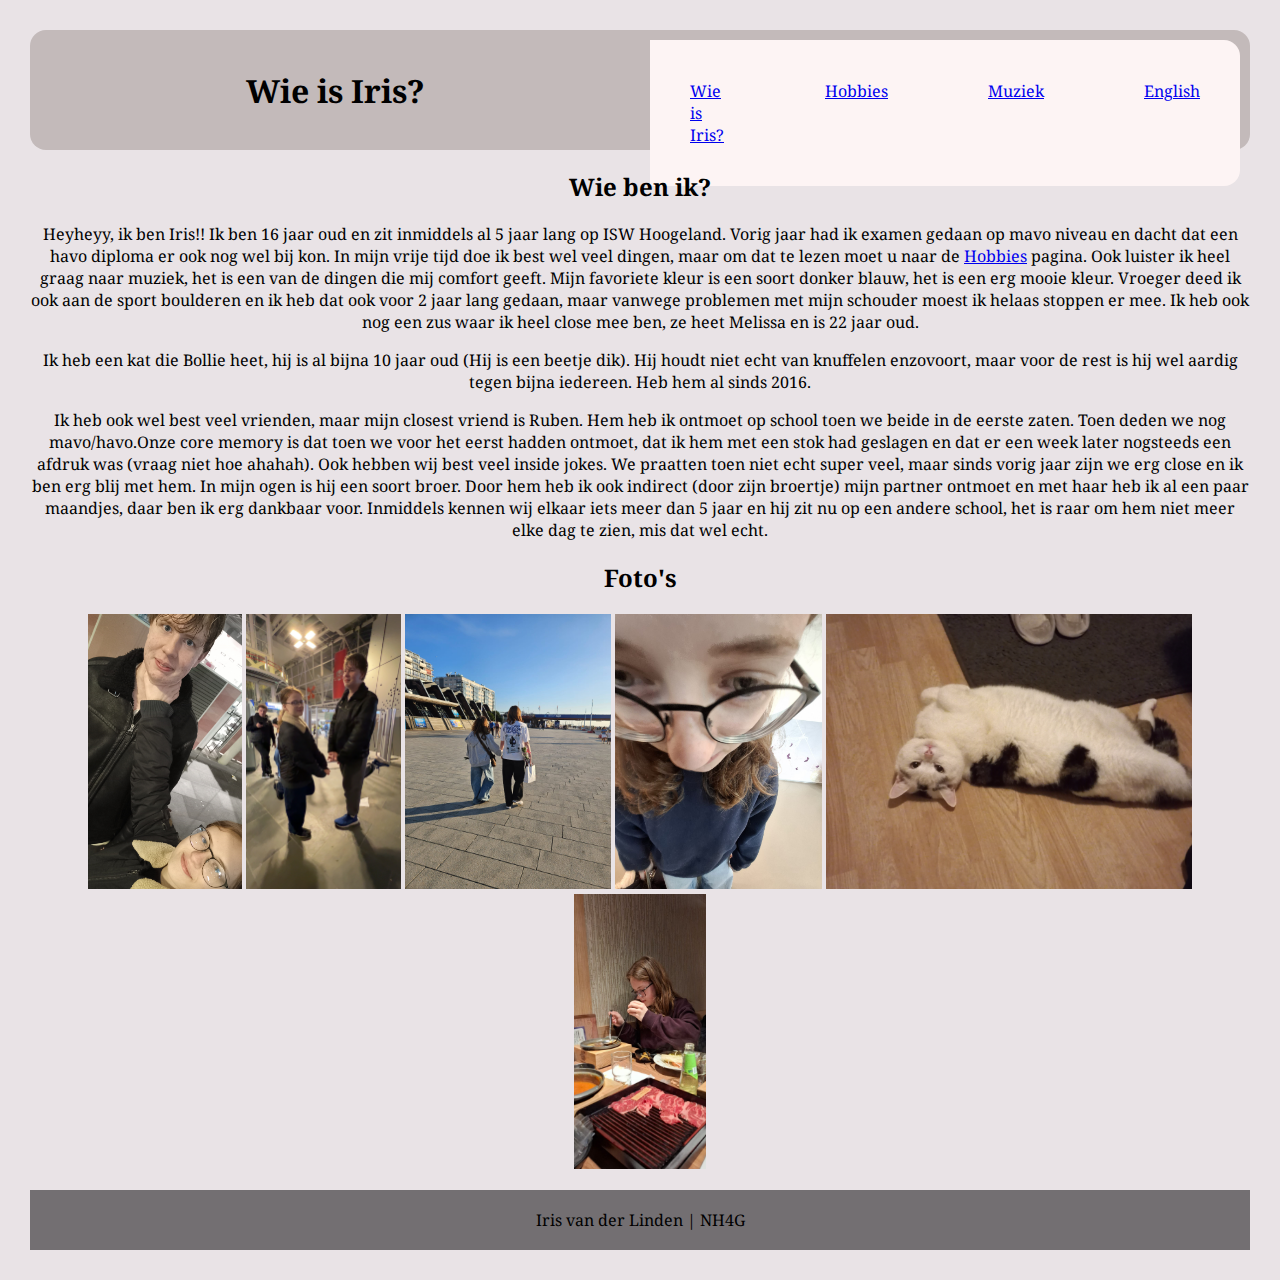
<file: index.html>
<!DOCTYPE html>
<html>

<head>
  <meta charset="utf-8">
  <meta name="viewport" content="width=device-width">
  <title>Wie is Iris?</title>
  <link href="style.css" rel="stylesheet" type="text/css" />
  
</head>
<body>
  <header> <h1>Wie is Iris?</h1> </header>
  
  <nav>
    <ul>
      <li> 
        <a href="index.html"> Wie is Iris?</a> 
      </li>
      <li>  
        <a href="hobbies.html"> Hobbies</a>
      </li>
      <li>
      <a href="muziek.html"> Muziek</a>
      </li>
      <li>
        <a href="engels.html"> English</a>
      </li>
    </ul>
  
</nav>
<main>
  <h2> Wie ben ik?
  </h2>
  <p>
    Heyheyy, ik ben Iris!! Ik ben 16 jaar oud en zit inmiddels al 5 jaar lang op ISW Hoogeland. 
    Vorig jaar had ik examen gedaan op mavo niveau en dacht dat een havo diploma er ook nog wel bij kon. 
    In mijn vrije tijd doe ik best wel veel dingen, maar om dat te lezen moet u naar de <a href="hobbies.html"> Hobbies</a> pagina. 
    Ook luister ik heel graag naar muziek, het is een van de dingen die mij comfort geeft. 
    Mijn favoriete kleur is een soort donker blauw, het is een erg mooie kleur. 
    Vroeger deed ik ook aan de sport boulderen en ik heb dat ook voor 2 jaar lang gedaan, maar vanwege problemen met mijn schouder moest ik helaas stoppen er mee.
    Ik heb ook nog een zus waar ik heel close mee ben, ze heet Melissa en is 22 jaar oud. 
  </p>
  <p>
    Ik heb een kat die Bollie heet, hij is al bijna 10 jaar oud (Hij is een beetje dik). 
    Hij houdt niet echt van knuffelen enzovoort, maar voor de rest is hij wel aardig tegen bijna iedereen. 
    Heb hem al sinds 2016.
  </p>
  <p>
    Ik heb ook wel best veel vrienden, maar mijn closest vriend is Ruben. Hem heb ik ontmoet op school toen we beide in de eerste zaten. 
    Toen deden we nog mavo/havo.Onze core memory is dat toen we voor het eerst hadden ontmoet, dat ik hem met een stok had geslagen en dat er een week later nogsteeds een afdruk was (vraag niet hoe ahahah). 
    Ook hebben wij best veel inside jokes.
    We praatten toen niet echt super veel, maar sinds vorig jaar zijn we erg close en ik ben erg blij met hem. In mijn ogen is hij een soort broer.
    Door hem heb ik ook indirect (door zijn broertje) mijn partner ontmoet en met haar heb ik al een paar maandjes, daar ben ik erg dankbaar voor. 
    Inmiddels kennen wij elkaar iets meer dan 5 jaar en hij zit nu op een andere school, het is raar om hem niet meer elke dag te zien, mis dat wel echt.
  </p>  
  <h2> Foto's </h2>
    <p>  
    <img src="images/readme/1000048849.jpg" alt="Foto van ruben en ik, op 3 oktober op Leidens Ontzet" height="275">
    <img src="images/readme/1000048929.jpg" alt="Foto van ruben en ik, op 3 oktober op Leidens Ontzet" height="275">
    <img src="images/readme/1000046906.jpg" alt="Foto van mij en mijn vriendin" height="275">
    <img src="images/readme/1000048028.jpg" alt="0.5 Foto van mij nadat ik 500 ml cola had gechugged" height="275">
    <img src="images/readme/1000016475.jpg" alt="Foto van mijn kat Bollie" height="275"> 
    <img src="images/readme/1000048096.jpg" alt="Foto van mij terwijl ik hotpot probeer te eten" height="275">
  </p>
  
</main>
  <footer>
    Iris van der Linden | NH4G
  </footer>
</body>

</html>
</file>
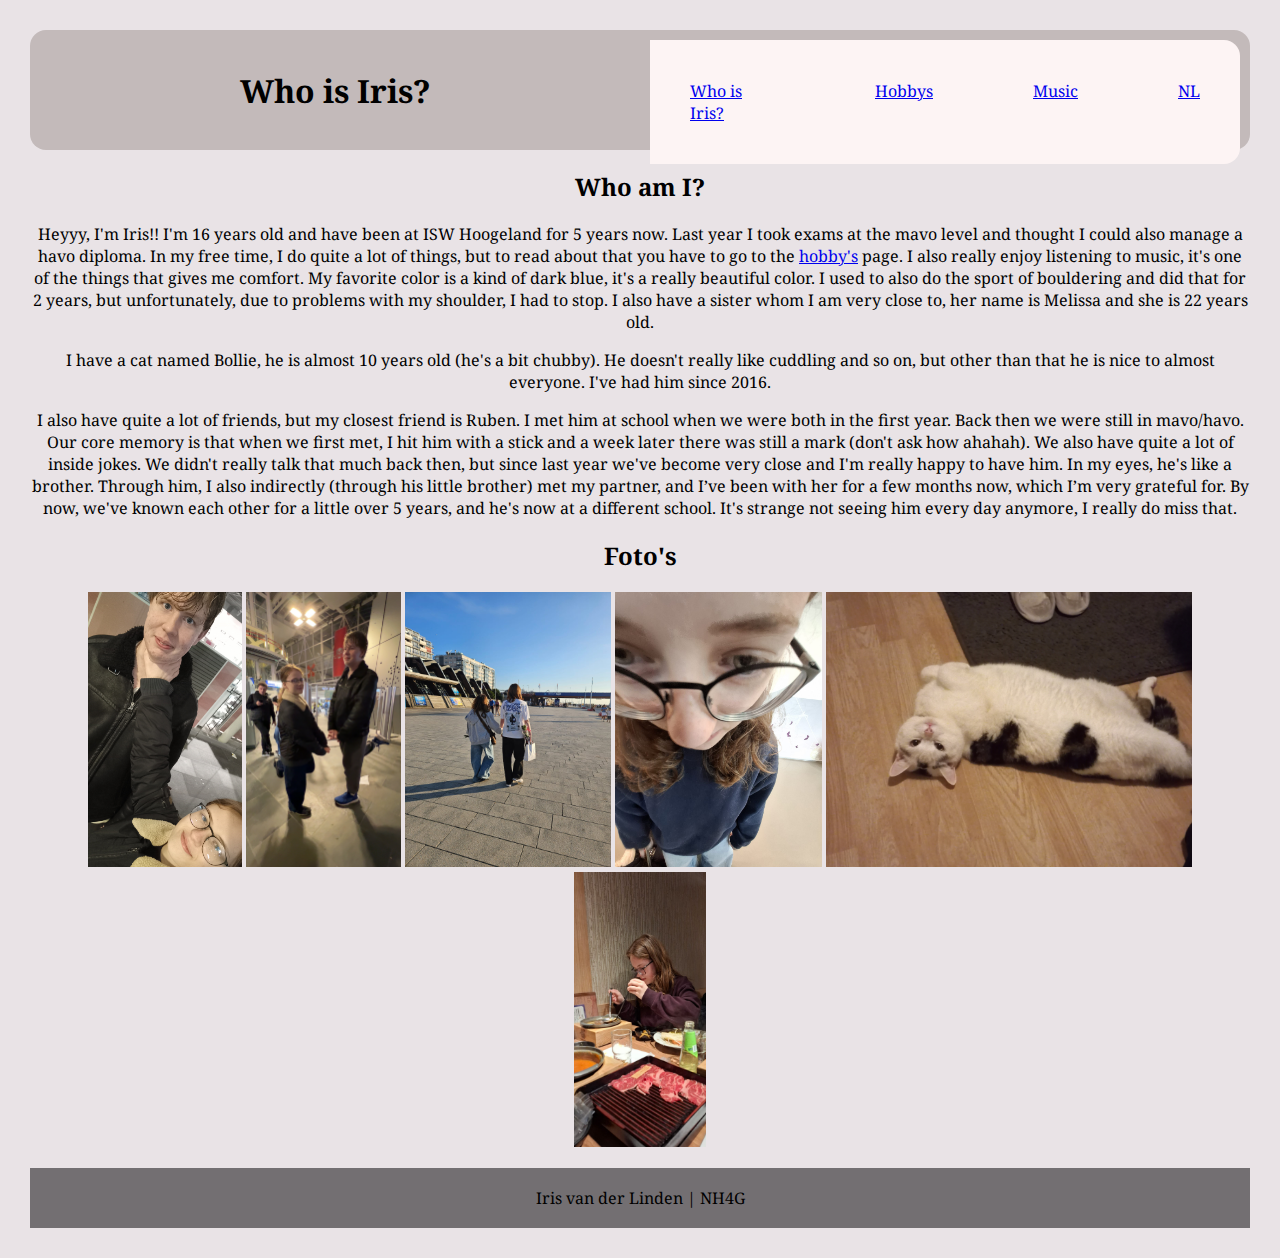
<file: engels.html>
<!DOCTYPE html>
<html>

<head>
  <meta charset="utf-8">
  <meta name="viewport" content="width=device-width">
  <title>Wie is Iris?</title>
  <link href="style.css" rel="stylesheet" type="text/css" />
  
</head>
<body>
  <header> <h1>Who is Iris?</h1> </header>
  
  <nav>
    <ul>
      <li> 
        <a href="engels.html"> Who is Iris?</a> 
      </li>
      <li>  
        <a href="hobbys.html"> Hobbys</a>
      </li>
      <li>
      <a href="music.html"> Music</a>
      </li>
      <li>
        <a href="index.html"> NL</a>
      </li>
    </ul>
  
</nav>
<main>
  <h2> Who am I? </h2>
  <p>
    Heyyy, I'm Iris!! I'm 16 years old and have been at ISW Hoogeland for 5 years now. 
    Last year I took exams at the mavo level and thought I could also manage a havo diploma. 
    In my free time, I do quite a lot of things, but to read about that you have to go to the <a href="hobbys.html"> hobby's</a> page. 
    I also really enjoy listening to music, it's one of the things that gives me comfort. 
    My favorite color is a kind of dark blue, it's a really beautiful color. 
    I used to also do the sport of bouldering and did that for 2 years, but unfortunately, due to problems with my shoulder, I had to stop. 
    I also have a sister whom I am very close to, her name is Melissa and she is 22 years old.
  </p>
  <p>
    I have a cat named Bollie, he is almost 10 years old (he's a bit chubby). 
    He doesn't really like cuddling and so on, but other than that he is nice to almost everyone. I've had him since 2016.
  </p>
  <p>
    I also have quite a lot of friends, but my closest friend is Ruben. I met him at school when we were both in the first year.  
Back then we were still in mavo/havo. Our core memory is that when we first met, I hit him with a stick and a week later there was still a mark (don't ask how ahahah).  
We also have quite a lot of inside jokes.  
We didn't really talk that much back then, but since last year we've become very close and I'm really happy to have him. In my eyes, he's like a brother.  
Through him, I also indirectly (through his little brother) met my partner, and I’ve been with her for a few months now, which I’m very grateful for.  
By now, we've known each other for a little over 5 years, and he's now at a different school. 
It's strange not seeing him every day anymore, I really do miss that.
  </p>  
  <h2> Foto's </h2>
    <p>  
    <img src="images/readme/1000048849.jpg" alt="Foto van ruben en ik, op 3 oktober op Leidens Ontzet" height="275">
    <img src="images/readme/1000048929.jpg" alt="Foto van ruben en ik, op 3 oktober op Leidens Ontzet" height="275">
    <img src="images/readme/1000046906.jpg" alt="Foto van mij en mijn vriendin" height="275">
    <img src="images/readme/1000048028.jpg" alt="0.5 Foto van mij nadat ik 500 ml cola had gechugged"height="275">
    <img src="images/readme/1000016475.jpg" alt="Foto van mijn kat Bollie" height="275"> 
    <img src="images/readme/1000048096.jpg" alt="Foto van mij terwijl ik hotpot probeer te eten" height="275">
  </p>
</main>
  <footer>
    Iris van der Linden | NH4G
  </footer>
</body>

</html>
</file>
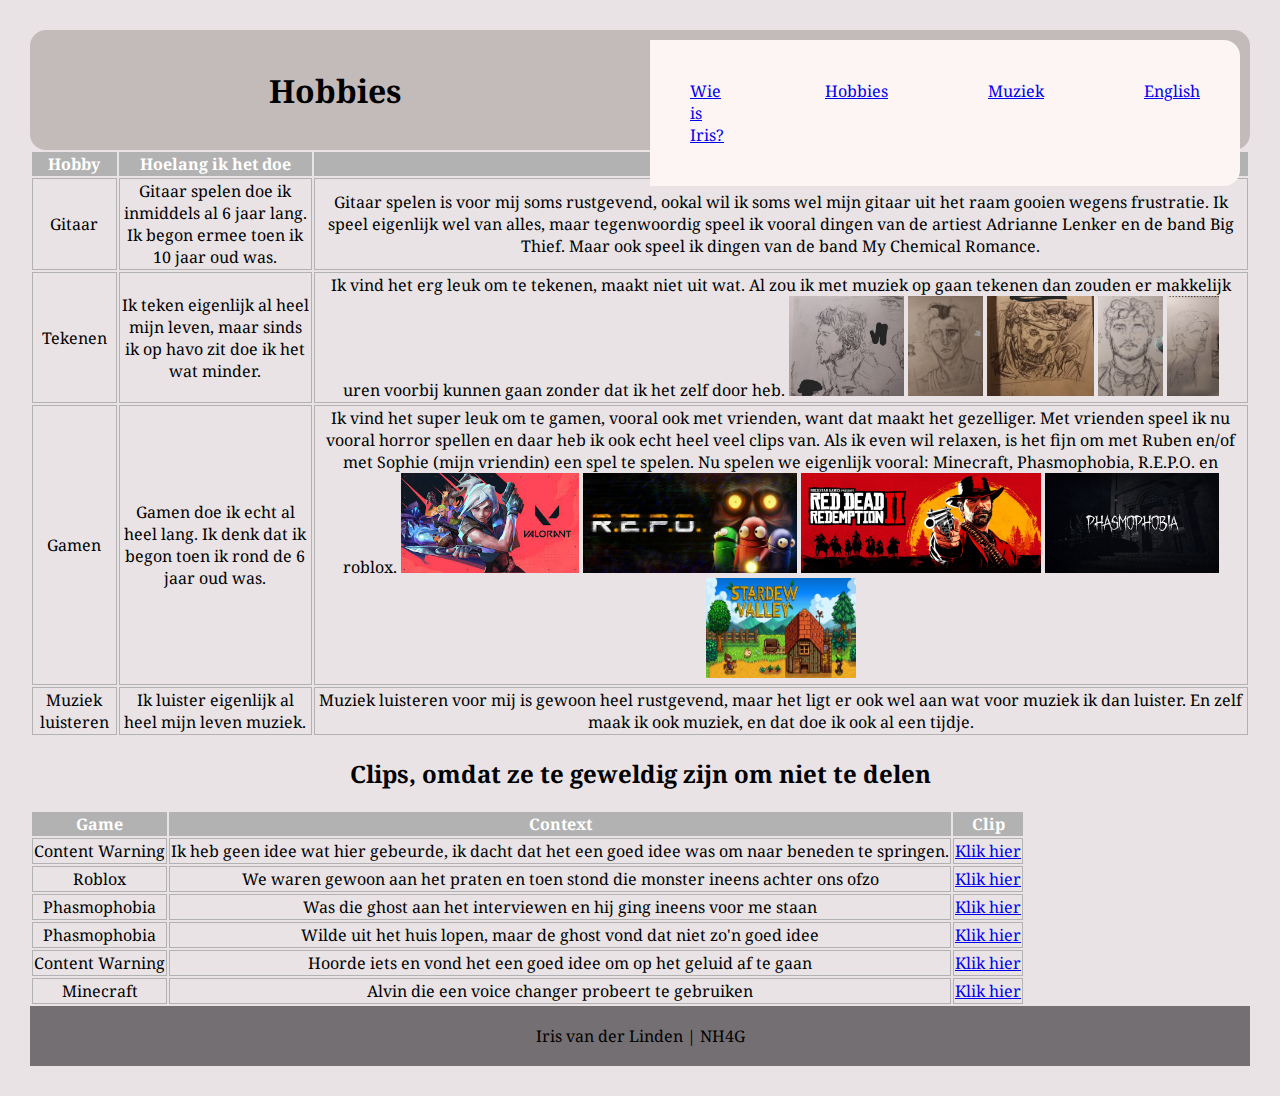
<file: hobbies.html>
<!DOCTYPE html>
<html>

<head>
  <meta charset="utf-8">
  <meta name="viewport" content="width=device-width">
  <title>Wie is Iris?</title>
  <link href="style.css" rel="stylesheet" type="text/css" />
  
</head>
<body>
  <header> <h1>Hobbies</h1> </header>
  <main>
   <table>
    <thead>
      <tr>
        <th>Hobby</th>
        <th>Hoelang ik het doe</th>
        <th>Wat ik er leuk aan vind</th>
      </tr>
    </thead>
<tbody>
  <tr>
      <td>Gitaar</td>
      <td>Gitaar spelen doe ik inmiddels al 6 jaar lang. Ik begon ermee toen ik 10 jaar oud was.</td>
      <td>Gitaar spelen is voor mij soms rustgevend, ookal wil ik soms wel mijn gitaar uit het raam gooien wegens frustratie. 
          Ik speel eigenlijk wel van alles, maar tegenwoordig speel ik vooral dingen van de artiest Adrianne Lenker en de band Big Thief. 
          Maar ook speel ik dingen van de band My Chemical Romance. 
        </td>
  </tr>
  <tr>
      <td>Tekenen</td>
      <td>Ik teken eigenlijk al heel mijn leven, maar sinds ik op havo zit doe ik het wat minder. </td>
      <td>Ik vind het erg leuk om te tekenen, maakt niet uit wat. 
          Al zou ik met muziek op gaan tekenen dan zouden er makkelijk uren voorbij kunnen gaan zonder dat ik het zelf door heb. 
          <img src="images/10200.jpg" alt="tekening" height="100">
          <img src="images/8718.jpg" alt="tekening" height="100">
          <img src="images/8810.jpg" alt="tekening" height="100">
          <img src="images/10060.jpg" alt="Tekening" height="100">
          <img src="images/9104.jpg" alt="Tekening" height="100">
      </td>
      </tr>
      <tr> 
      <td>Gamen</td>
      <td>Gamen doe ik echt al heel lang. Ik denk dat ik begon toen ik rond de 6 jaar oud was.</td>
      <td>Ik vind het super leuk om te gamen, vooral ook met vrienden, want dat maakt het gezelliger. 
          Met vrienden speel ik nu vooral horror spellen en daar heb ik ook echt heel veel clips van. 
          Als ik even wil relaxen, is het fijn om met Ruben en/of met Sophie (mijn vriendin) een spel te spelen. 
          Nu spelen we eigenlijk vooral: Minecraft, Phasmophobia, R.E.P.O. en roblox.
          <img src="images/valorant.jpg" alt="Foto van het spel valorant" height="100">
          <img src="images/repo.jpg" alt="Foto van het spel REPO" height="100">
          <img src="images/RDR2.jpg" alt="Foto van het spel Red Dead Redemption 2" height="100">
          <img src="images/Phasmophobia.jpg" alt="Foto van het spel phasmophobia" height="100">
          <img src="images/stardew.jpg" alt="Foto van het spel Stardew Valley" height="100">
      </td>
          </tr>
      <tr>
        <td>Muziek luisteren</td>
        <td>Ik luister eigenlijk al heel mijn leven muziek. </td>
        <td>Muziek luisteren voor mij is gewoon heel rustgevend, maar het ligt er ook wel aan wat voor muziek ik dan luister.
            En zelf maak ik ook muziek, en dat doe ik ook al een tijdje.
        </td>
      </tr>

</tbody>
</table>
<h2>Clips, omdat ze te geweldig zijn om niet te delen</h2>
<table>
  <thead>
    <tr>
      <th>Game</th>
      <th>Context</th>
      <th>Clip</th>
    </tr>
  </thead>
  <tbody>
    <tr>
      <td>Content Warning</td>
      <td>Ik heb geen idee wat hier gebeurde, ik dacht dat het een goed idee was om naar beneden te springen.</td>
      <td> <a href="https://medal.tv/games/content-warning/clips/lxbEGdRSi3irqLGjo?invite=cr-MSxXQWUsMzA4OTk4MzYy"> Klik hier</a></td>
    </tr>
    <tr>
      <td>Roblox</td>
      <td>We waren gewoon aan het praten en toen stond die monster ineens achter ons ofzo</td>
      <td> <a href="https://medal.tv/nl/games/roblox/clips/lxbNMwqgm7KaXrXt1?invite=cr-MSx1UXYsMzA4OTk4MzYy&v=8"> Klik hier</a></td>
      </tr>
      <tr>
      <td>Phasmophobia</td>
      <td>Was die ghost aan het interviewen en hij ging ineens voor me staan</td>
      <td> <a href="https://medal.tv/nl/games/phasmophobia/clips/lxbO09aLnlINGxnqS?invite=cr-MSxkbEMsMzA4OTk4MzYy&v=7"> Klik hier</a></td>
      </tr>
      <tr>
        <td>Phasmophobia</td>
        <td>Wilde uit het huis lopen, maar de ghost vond dat niet zo'n goed idee</td>
        <td> <a href="https://medal.tv/nl/games/phasmophobia/clips/lxbSwARddrIb8UDZL?invite=cr-MSxJbUosMzA4OTk4MzYy&v=8"> Klik hier</a></td>
      </tr>
      <tr>
        <td>Content Warning</td>
        <td>Hoorde iets en vond het een goed idee om op het geluid af te gaan</td>
        <td> <a href="https://medal.tv/nl/games/content-warning/clips/lxbSTiLFed3uyWct5?invite=cr-MSxLZmUsMzA4OTk4MzYy&v=9"> Klik hier</a></td>
      </tr>
      <tr>
        <td>Minecraft</td>
        <td>Alvin die een voice changer probeert te gebruiken</td>
        <td> <a href="https://medal.tv/nl/games/minecraft/clips/lxbXk4txlo9xYzpDu?invite=cr-MSxZT0UsMzA4OTk4MzYy&v=7">Klik hier</a></td>
      </tr>




  </tbody>
  </table>
  </main>
  <nav>
    <ul>
      <li> 
        <a href="index.html"> Wie is Iris?</a> 
      </li>
      <li>  
        <a href="hobbies.html"> Hobbies</a>
      </li>
      <li>
      <a href="muziek.html"> Muziek</a>
      </li>
      <li>  
        <a href="hobbys.html"> English</a>
      </li>
    </ul>
  
</nav>
  <footer>Iris van der Linden | NH4G</footer>
</body>

</html>
</file>
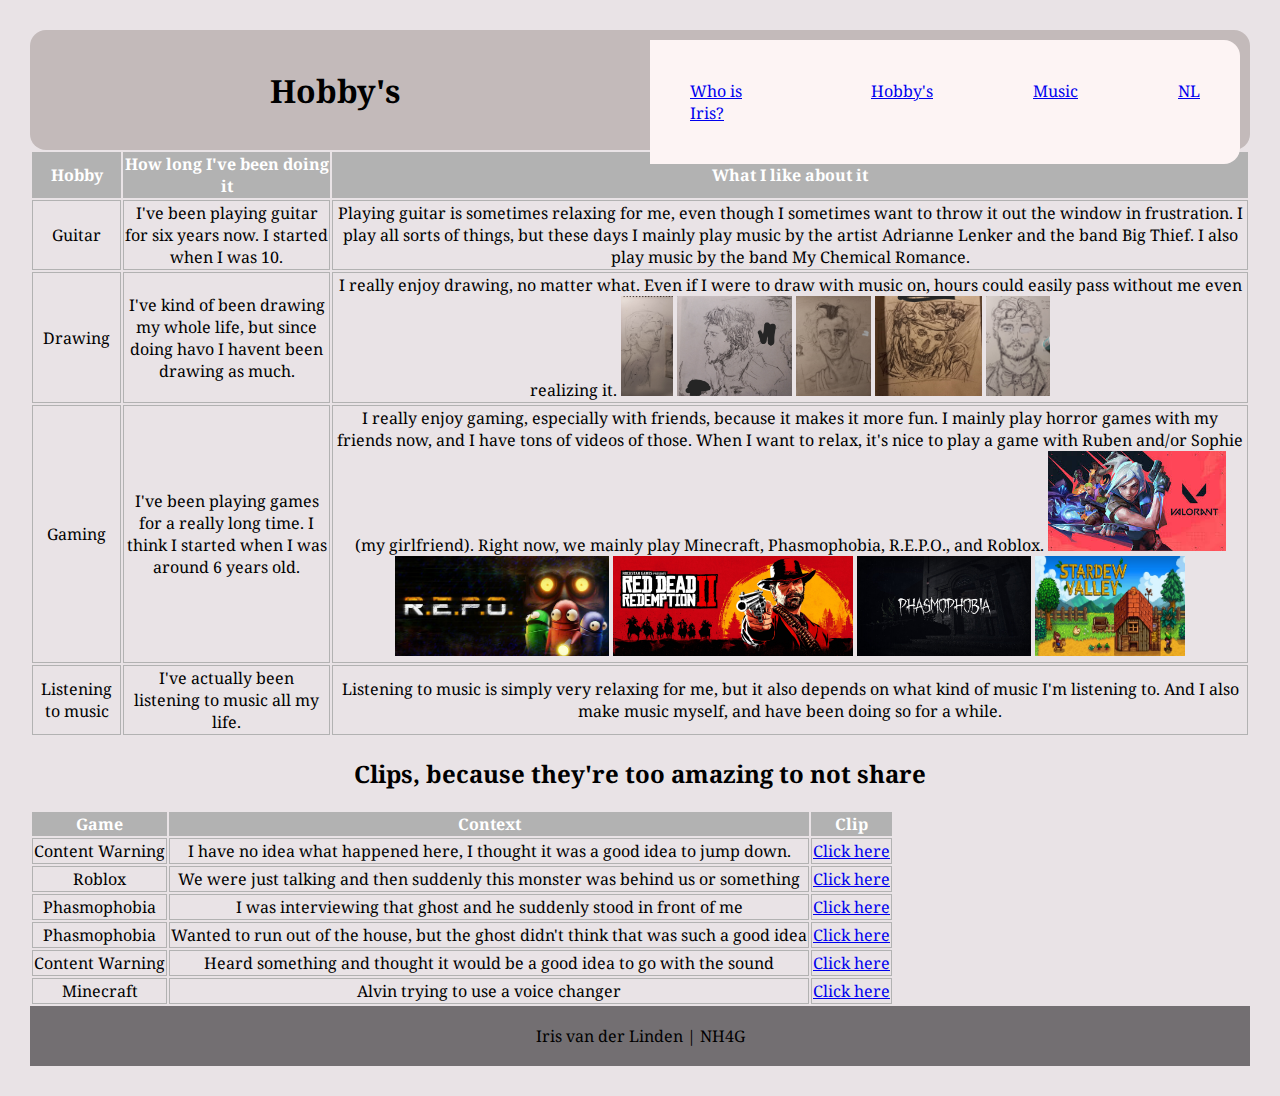
<file: hobbys.html>
<!DOCTYPE html>
<html>

<head>
  <meta charset="utf-8">
  <meta name="viewport" content="width=device-width">
  <title>Who is Iris?</title>
  <link href="style.css" rel="stylesheet" type="text/css" />
  
</head>
<body>
  <header> <h1>Hobby's</h1> </header>
  <main>
   <table>
    <thead>
      <tr>
        <th>Hobby</th>
        <th>How long I've been doing it</th>
        <th>What I like about it</th>
      </tr>
    </thead>
<tbody>
  <tr>
      <td>Guitar</td>
      <td>I've been playing guitar for six years now. I started when I was 10.</td>
      <td>Playing guitar is sometimes relaxing for me, even though I sometimes want to throw it out the window in frustration.
        I play all sorts of things, but these days I mainly play music by the artist Adrianne Lenker and the band Big Thief.
        I also play music by the band My Chemical Romance. 
        </td>
  </tr>
  <tr>
      <td>Drawing</td>
      <td>I've kind of been drawing my whole life, but since doing havo I havent been drawing as much. </td>
      <td>I really enjoy drawing, no matter what.
Even if I were to draw with music on, hours could easily pass without me even realizing it. 
          <img src="images/9104.jpg" alt="drawing" height="100">
          <img src="images/10200.jpg" alt="drawing" height="100">
          <img src="images/8718.jpg" alt="drawing" height="100">
          <img src="images/8810.jpg" alt="drawing" height="100">
          <img src="images/10060.jpg" alt="drawing" height="100">
      </td>
      </tr>
      <tr> 
      <td>Gaming</td>
      <td>I've been playing games for a really long time. I think I started when I was around 6 years old.</td>
      <td>I really enjoy gaming, especially with friends, because it makes it more fun.
I mainly play horror games with my friends now, and I have tons of videos of those.
When I want to relax, it's nice to play a game with Ruben and/or Sophie (my girlfriend).
Right now, we mainly play Minecraft, Phasmophobia, R.E.P.O., and Roblox.
          <img src="images/valorant.jpg" alt="Foto van het spel valorant" height="100">
          <img src="images/repo.jpg" alt="Foto van het spel REPO" height="100">
          <img src="images/RDR2.jpg" alt="Foto van het spel Red Dead Redemption 2" height="100">
          <img src="images/Phasmophobia.jpg" alt="Foto van het spel phasmophobia" height="100">
          <img src="images/stardew.jpg" alt="Foto van het spel Stardew Valley" height="100">
      </td>
          </tr>
      <tr>
        <td>Listening to music</td>
        <td>I've actually been listening to music all my life. </td>
        <td>Listening to music is simply very relaxing for me, but it also depends on what kind of music I'm listening to.
And I also make music myself, and have been doing so for a while.
        </td>
      </tr>

</tbody>
</table>
<h2>Clips, because they're too amazing to not share</h2>
<table>
  <thead>
    <tr>
      <th>Game</th>
      <th>Context</th>
      <th>Clip</th>
    </tr>
  </thead>
  <tbody>
    <tr>
      <td>Content Warning</td>
      <td>I have no idea what happened here, I thought it was a good idea to jump down.</td>
      <td> <a href="https://medal.tv/games/content-warning/clips/lxbEGdRSi3irqLGjo?invite=cr-MSxXQWUsMzA4OTk4MzYy"> Click here</a></td>
    </tr>
    <tr>
      <td>Roblox</td>
      <td>We were just talking and then suddenly this monster was behind us or something</td>
      <td> <a href="https://medal.tv/nl/games/roblox/clips/lxbNMwqgm7KaXrXt1?invite=cr-MSx1UXYsMzA4OTk4MzYy&v=8"> Click here</a></td>
      </tr>
      <tr>
      <td>Phasmophobia</td>
      <td>I was interviewing that ghost and he suddenly stood in front of me</td>
      <td> <a href="https://medal.tv/nl/games/phasmophobia/clips/lxbO09aLnlINGxnqS?invite=cr-MSxkbEMsMzA4OTk4MzYy&v=7">Click here</a></td>
      </tr>
      <tr>
        <td>Phasmophobia</td>
        <td>Wanted to run out of the house, but the ghost didn't think that was such a good idea</td>
        <td> <a href="https://medal.tv/nl/games/phasmophobia/clips/lxbSwARddrIb8UDZL?invite=cr-MSxJbUosMzA4OTk4MzYy&v=8"> Click here</a></td>
      </tr>
      <tr>
        <td>Content Warning</td>
        <td>Heard something and thought it would be a good idea to go with the sound</td>
        <td> <a href="https://medal.tv/nl/games/content-warning/clips/lxbSTiLFed3uyWct5?invite=cr-MSxLZmUsMzA4OTk4MzYy&v=9"> Click here</a></td>
      </tr>
      <tr>
        <td>Minecraft</td>
        <td>Alvin trying to use a voice changer</td>
        <td> <a href="https://medal.tv/nl/games/minecraft/clips/lxbXk4txlo9xYzpDu?invite=cr-MSxZT0UsMzA4OTk4MzYy&v=7"> Click here</a></td>
      </tr>




  </tbody>
  </table>
  </main>
  <nav>
    <ul>
      <li> 
        <a href="engels.html"> Who is Iris?</a> 
      </li>
      <li>  
        <a href="hobbys.html"> Hobby's</a>
      </li>
      <li>
      <a href="music.html"> Music</a>
      </li>
      <li>  
        <a href="hobbies.html"> NL</a>
      </li>
    </ul>
  
</nav>
  <footer>Iris van der Linden | NH4G</footer>
</body>

</html>
</file>
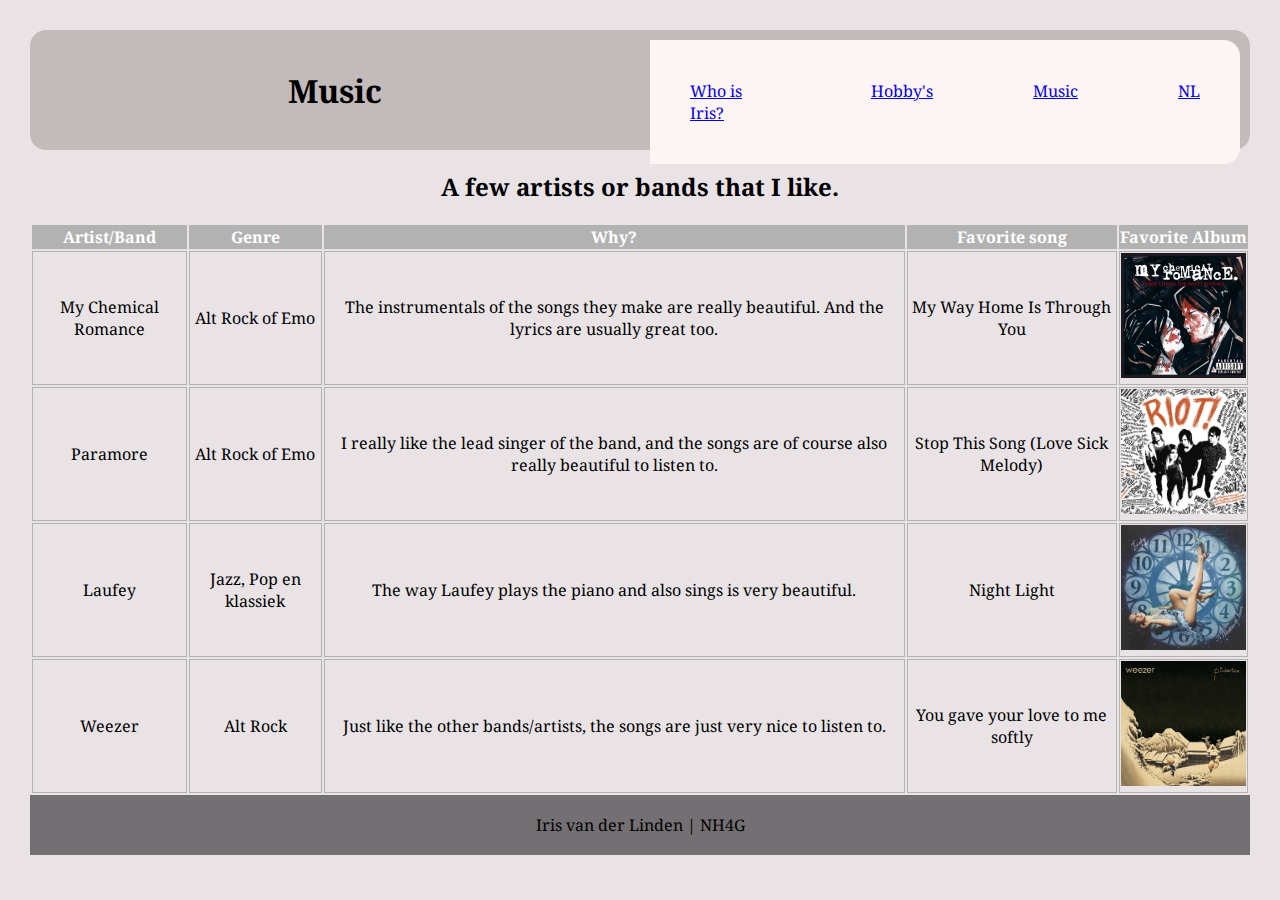
<file: music.html>
<!DOCTYPE html>
<html>

<head>
  <meta charset="utf-8">
  <meta name="viewport" content="width=device-width">
  <title>Wie is Iris?</title>
  <link href="style.css" rel="stylesheet" type="text/css" />
  
</head>
<body>
  <header> <h1>Music</h1> </header>
  <main>
    <h2>A few artists or bands that I like.</h2>
    <table>
      <thead>
        <tr>
          <th>Artist/Band</th>
          <th>Genre</th>
          <th>Why?</th>
          <th>Favorite song</th>
          <th>Favorite Album</th>
        </tr>
      </thead>
      <tbody>
        <tr>
          <td>My Chemical Romance</td>
          <td>Alt Rock of Emo</td>
          <td>The instrumentals of the songs they make are really beautiful. And the lyrics are usually great too.</td>
          <td>My Way Home Is Through You</td>
          <td> <img src="images/MCR.jpg" alt="Album van MCR" height="125"> </td>
        </tr>
        <tr>
          <td>Paramore</td>
          <td>Alt Rock of Emo</td>
          <td>I really like the lead singer of the band, and the songs are of course also really beautiful to listen to.</td>
          <td>Stop This Song (Love Sick Melody)</td>
          <td> <img src="images/paramore.webp" alt="Album van Paramore" height="125"> </td>
        </tr>
        <tr>
          <td>Laufey</td>
          <td>Jazz, Pop en klassiek</td>
          <td>The way Laufey plays the piano and also sings is very beautiful.</td>
          <td>Night Light</td>
          <td> <img src="images/Laufey.jpg" alt="Album van Laufey" height="125"> </td>
        </tr>
        <tr>
          <td>Weezer</td>
          <td>Alt Rock</td>
          <td>Just like the other bands/artists, the songs are just very nice to listen to. </td>
          <td>You gave your love to me softly</td>
          <td> <img src="images/weezer.jpg" alt="Album van Weezer" height="125"> </td>
        </tr>
      </tbody>
    </table>

  </main>
  <nav>
    <ul>
      <li> 
        <a href="engels.html"> Who is Iris?</a> 
      </li>
      <li>  
        <a href="hobbys.html"> Hobby's</a>
      </li>
      <li>
      <a href="music.html"> Music</a>
      </li>
      <li>  
        <a href="muziek.html"> NL</a>
      </li>
    </ul>
  
</nav>
  <footer> Iris van der Linden | NH4G</footer>
</body>

</html>
</file>
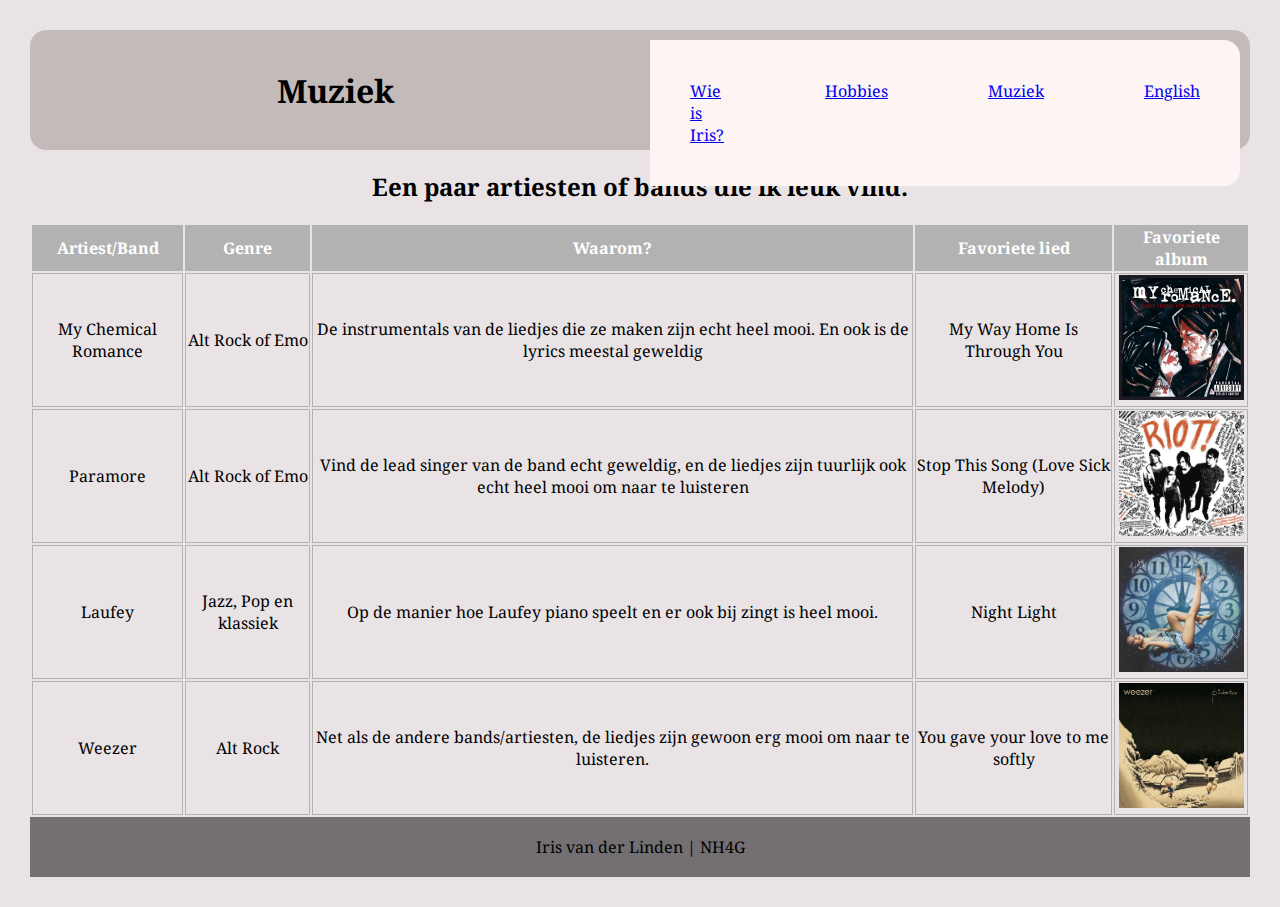
<file: muziek.html>
<!DOCTYPE html>
<html>

<head>
  <meta charset="utf-8">
  <meta name="viewport" content="width=device-width">
  <title>Wie is Iris?</title>
  <link href="style.css" rel="stylesheet" type="text/css" />
  
</head>
<body>
  <header> <h1>Muziek</h1> </header>
  <main>
    <h2>Een paar artiesten of bands die ik leuk vind.</h2>
    <table>
      <thead>
        <tr>
          <th>Artiest/Band</th>
          <th>Genre</th>
          <th>Waarom?</th>
          <th>Favoriete lied</th>
          <th>Favoriete album</th>
        </tr>
      </thead>
      <tbody>
        <tr>
          <td>My Chemical Romance</td>
          <td>Alt Rock of Emo</td>
          <td>De instrumentals van de liedjes die ze maken zijn echt heel mooi. En ook is de lyrics meestal geweldig</td>
          <td>My Way Home Is Through You</td>
          <td> <img src="images/MCR.jpg" alt="Album van MCR" height="125"> </td>
        </tr>
        <tr>
          <td>Paramore</td>
          <td>Alt Rock of Emo</td>
          <td>Vind de lead singer van de band echt geweldig, en de liedjes zijn tuurlijk ook echt heel mooi om naar te luisteren</td>
          <td>Stop This Song (Love Sick Melody)</td>
          <td> <img src="images/paramore.webp" alt="Album van Paramore" height="125"> </td>
        </tr>
        <tr>
          <td>Laufey</td>
          <td>Jazz, Pop en klassiek</td>
          <td>Op de manier hoe Laufey piano speelt en er ook bij zingt is heel mooi.</td>
          <td>Night Light</td>
          <td> <img src="images/Laufey.jpg" alt="Album van Laufey" height="125"> </td>
        </tr>
        <tr>
          <td>Weezer</td>
          <td>Alt Rock</td>
          <td>Net als de andere bands/artiesten, de liedjes zijn gewoon erg mooi om naar te luisteren. </td>
          <td>You gave your love to me softly</td>
          <td> <img src="images/weezer.jpg" alt="Album van Weezer" height="125"> </td>
        </tr>
      </tbody>
    </table>

  </main>
  <nav>
    <ul>
      <li> 
        <a href="index.html"> Wie is Iris?</a> 
      </li>
      <li>  
        <a href="hobbies.html"> Hobbies</a>
      </li>
      <li>
      <a href="muziek.html"> Muziek</a>
      </li>
      <li>  
        <a href="music.html"> English</a>
      </li>
    </ul>
  
</nav>
  <footer> Iris van der Linden | NH4G</footer>
</body>

</html>
</file>
<file: style.css>
/************************* DEBUG SETTINGS *************************/

/* Settings to help find errors in your css
   uncomment temporarily to enable */

/* Add dotted line around all boxes.
   This makes size of boxes visible.
   Warning 1: this settings may change your layout.
   Warning 2: keep the * as selector for all tags when uncommenting. */
/*  * {border: 1px dotted black;}   */
  
/* Add semi-transparant dark background to all boxes
   The more boxes are on top of eachother the darker tghe background color
   Warning: keep the * as selector for all tags when uncommenting. */
/*  * {background-color: rgba(0,0,0,5%);}  */

/************************* BASE SETTINGS *************************/

/* Settings to make it easier for you
   uncomment permanently when you understand the meaning of them */
   
/* border is included in width en height of boxes */
/* * { box-sizing: border-box; } */

/* standard margin 0 pixels */
/* * { margin: 0px; } */

/* hide everything larger than the dimensions of the div-box
   important side effect: browser usually doesn't take floats
   into account when determining height of div, leading to 
   div with height zero. With this settings, height of div-boxes
   willl be large enough to fit floats inside. */
/* div { overflow: hidden; }

/************************* YOUR SETTINGS *************************/

/* add your css here, feel free to use comments and order them logically for better readability */
@import url('https://fonts.googleapis.com/css2?family=Noto+Serif:ital,wght@0,100..900;1,100..900&family=Roboto+Mono:ital,wght@0,100..700;1,100..700&display=swap');
:root {
   background-color: #e9e3e6;
}

nav ul {
list-style: none;
display: flex;
gap: 100px;
margin: 10px;
padding: 40px;
justify-content: space-evenly;
background-color: #fdf4f4;
 border-top-right-radius: 16px;
 border-bottom-right-radius: 16px;
}
nav 
{
text-decoration: ;
color:black
}
nav a:hover {
text-decoration: underline;
color: #A04B41
}


body {
   font-family: "Noto Serif", serif;
  font-optical-sizing: auto;
  font-weight: <weight>;
  font-style: normal;
  font-variation-settings:
    "wdth" 100;

display: grid;
grid-template-areas: 
"header nav"
"main main"
"footer footer";
grid-template-columns: 1fr 1fr;
  grid-template-rows: 120px 1fr 60px;
     padding: 20px;
     margin: 10px;
     content: 50px;
  }
  header{ grid-area: header;
   background-color: #c3baba;
   text-align: center;
   align-content: center;
   border-bottom-left-radius: 16px;
   border-top-left-radius: 16px;
  }
  nav{ grid-area: nav;
   background-color: #c3baba;
   border-top-right-radius: 16px;
   border-bottom-right-radius: 16px;
  
  }
  main{ 
   grid-area: main;
   
   text-align: center;
   justify-content: center;
   
  
   }
  footer{ grid-area: footer;
   background-color: #736f72;
   text-align:center;
   align-content: space-evenly;
}
table {
border-collapse: collapse
width: auto; 
}
thead th {
background-color: #B2B2B2; 
color: white
}
tbody td {
border: 1px solid #B2B2B2;
}
</file>
